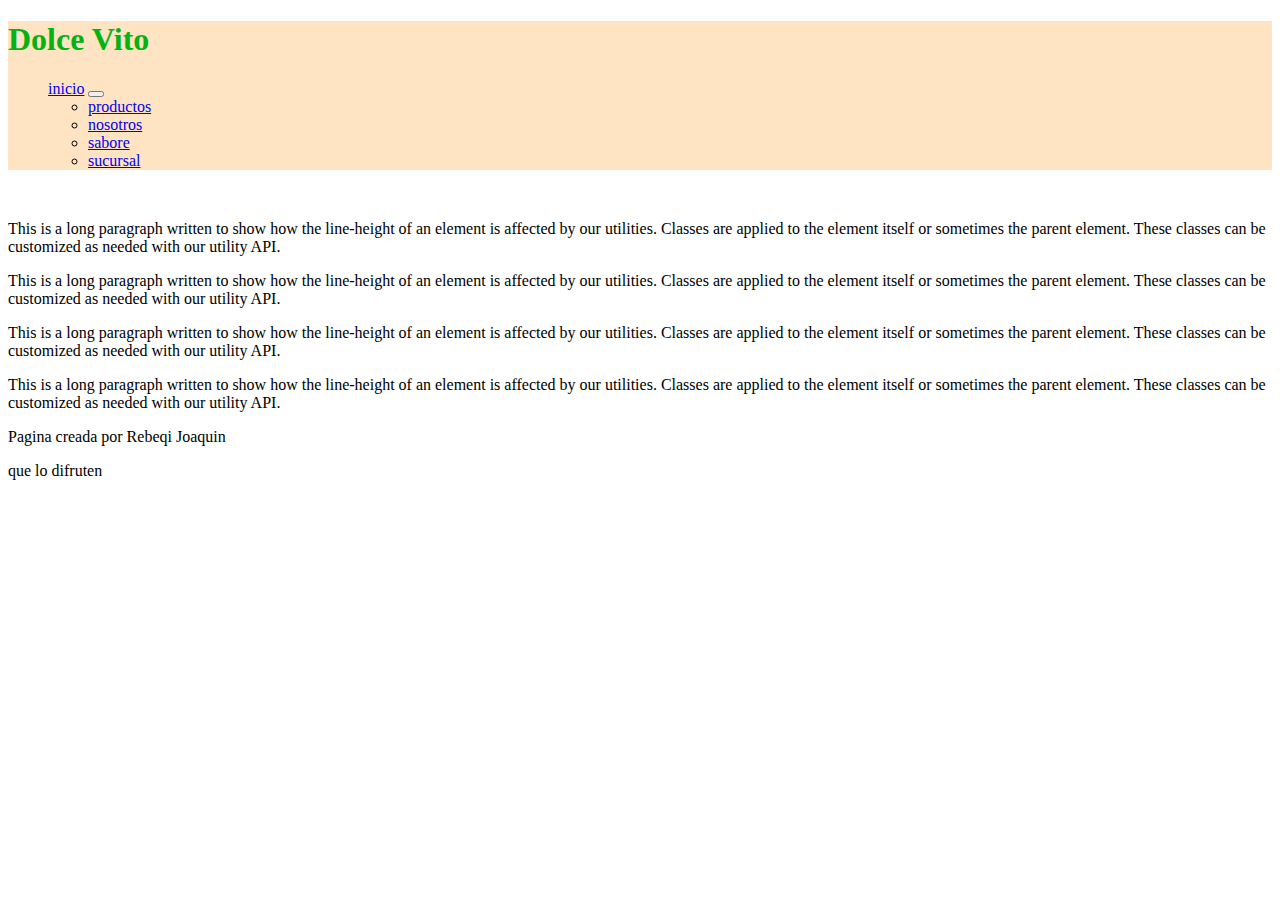
<file: index.html>
<!DOCTYPE html>
<html lang="es">
<head>
    <meta charset="UTF-8">
    <meta name="viewport" content="width=device-width, initial-scale=1.0">
    <title>Dolce Vito</title>
    <link rel="stylesheet" href="css/estilos.css">
    <link href="https://cdn.jsdelivr.net/npm/bootstrap@5.3.2/dist/css/bootstrap.min.css" rel="stylesheet" integrity="sha384-T3c6CoIi6uLrA9TneNEoa7RxnatzjcDSCmG1MXxSR1GAsXEV/Dwwykc2MPK8M2HN" crossorigin="anonymous">
</head>
<body>
    <header class="he">
    <h1 class="titulo" >Dolce Vito</h1>
    <nav>
    <ul >
        <nav class="navbar navbar-expand-lg .bg-advertencia-sutil">
            <div class="container-fluid">
            <a class="navbar-brand inicio" href="./index.html">inicio</a>
            <button class="navbar-toggler" type="button" data-bs-toggle="collapse" data-bs-target="#navbarSupportedContent" aria-controls="navbarSupportedContent" aria-expanded="false" aria-label="Toggle navigation">
                <span class="navbar-toggler-icon"></span>
            </button>
                <div class="collapse navbar-collapse" id="navbarSupportedContent">
                <ul class="navbar-nav me-auto mb-2 mb-lg-0">
                <li class="nav-item" class="bs-success-border-subtle">
                    <a class="nav-link active " aria-current="page" href="./html/productos.html">productos</a>
                </li>
                <li class="nav-item">
                    <a class="nav-link" href="./html/nosotros.html">nosotros</a>
                </li>
                <li class="nav-item">
                    <a class="nav-link active" aria-current="page" href="./html/sabores.html">sabore</a>
                </li><li class="nav-item">
                    <a class="nav-link active" aria-current="page" href="./html/sucursal.html">sucursal</a>
                </li>
                </ul>
        </div>
        </div>
    <ul>
    <nav>
    </header>
    <br>
    <main>
        <p class="lh-1">This is a long paragraph written to show how the line-height of an element is affected by our utilities. Classes are applied to the element itself or sometimes the parent element. These classes can be customized as needed with our utility API.</p>
        <p class="lh-sm">This is a long paragraph written to show how the line-height of an element is affected by our utilities. Classes are applied to the element itself or sometimes the parent element. These classes can be customized as needed with our utility API.</p>
        <p class="lh-base">This is a long paragraph written to show how the line-height of an element is affected by our utilities. Classes are applied to the element itself or sometimes the parent element. These classes can be customized as needed with our utility API.</p>
        <p class="lh-lg">This is a long paragraph written to show how the line-height of an element is affected by our utilities. Classes are applied to the element itself or sometimes the parent element. These classes can be customized as needed with our utility API.</p>
    </main>
    <script src="https://cdn.jsdelivr.net/npm/bootstrap@5.3.2/dist/js/bootstrap.bundle.min.js" integrity="sha384-C6RzsynM9kWDrMNeT87bh95OGNyZPhcTNXj1NW7RuBCsyN/o0jlpcV8Qyq46cDfL" crossorigin="anonymous"></script>
</body>
<footer>
    <p>Pagina creada por Rebeqi Joaquin</p>
    <p>que lo difruten</p>
</footer>
</html>
</file>
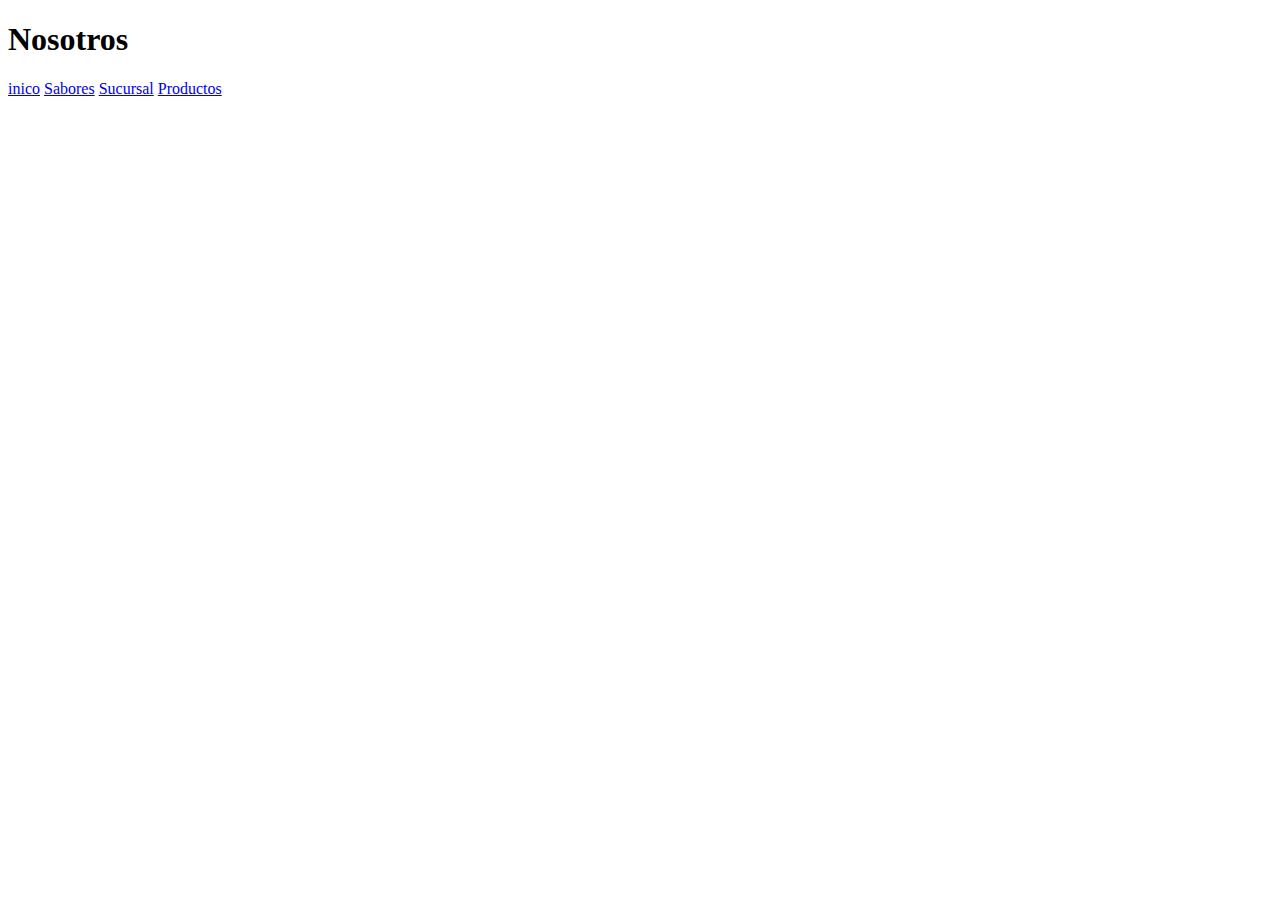
<file: html/nosotros.html>
<!DOCTYPE html>
<html lang="en">
<head>
    <meta charset="UTF-8">
    <meta name="viewport" content="width=device-width, initial-scale=1.0">
    <title>Nosotros</title>
    <link rel="stylesheet" href="../css/estilos.css">
</head>
<body>
    <header>
        <h1>Nosotros</h1>
        <a href="../index.html">inico</a>
        <a href="sabores.html">Sabores</a>
        <a href="sucursal.html">Sucursal</a>
        <a href="productos.html">Productos</a>
    </header>
</body>
</html>
</file>
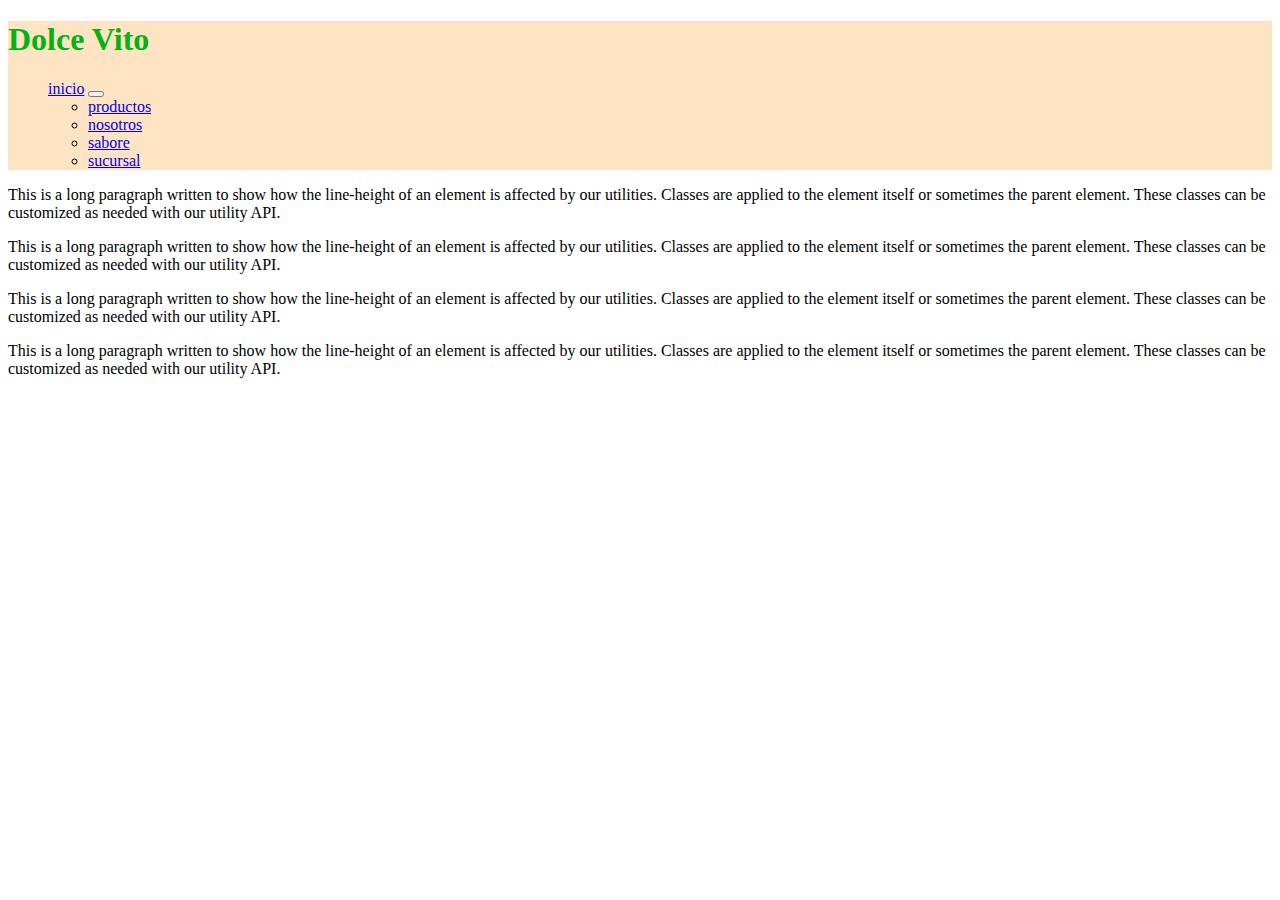
<file: html/productos.html>
<!DOCTYPE html>
<html lang="en">
<head>
    <meta charset="UTF-8">
    <meta name="viewport" content="width=device-width, initial-scale=1.0">
    <title>Productis</title>
    <link rel="stylesheet" href="../css/estilos.css">
    <link href="https://cdn.jsdelivr.net/npm/bootstrap@5.3.2/dist/css/bootstrap.min.css" rel="stylesheet" integrity="sha384-T3c6CoIi6uLrA9TneNEoa7RxnatzjcDSCmG1MXxSR1GAsXEV/Dwwykc2MPK8M2HN" crossorigin="anonymous">
</head>
<body>
    <header class="he">
        <h1 class="titulo" >Dolce Vito</h1>
        <nav>
        <ul >
            <nav class="navbar navbar-expand-lg .bg-advertencia-sutil">
                <div class="container-fluid">
                <a class="navbar-brand inicio" href="../index.html">inicio</a>
                <button class="navbar-toggler" type="button" data-bs-toggle="collapse" data-bs-target="#navbarSupportedContent" aria-controls="navbarSupportedContent" aria-expanded="false" aria-label="Toggle navigation">
                    <span class="navbar-toggler-icon"></span>
                </button>
                    <div class="collapse navbar-collapse" id="navbarSupportedContent">
                    <ul class="navbar-nav me-auto mb-2 mb-lg-0">
                    <li class="nav-item" class="bs-success-border-subtle">
                        <a class="nav-link active " aria-current="page" href="../html/productos.html">productos</a>
                    </li>
                    <li class="nav-item">
                        <a class="nav-link" href="../html/nosotros.html">nosotros</a>
                    </li>
                    <li class="nav-item">
                        <a class="nav-link active" aria-current="page" href="../html/sabores.html">sabore</a>
                    </li><li class="nav-item">
                        <a class="nav-link active" aria-current="page" href="../html/sucursal.html">sucursal</a>
                    </li>
                    </ul>
            </div>
            </div>
        <ul>
        <nav>
    </header>
    <main>
      <p class="lh-1">This is a long paragraph written to show how the line-height of an element is affected by our utilities. Classes are applied to the element itself or sometimes the parent element. These classes can be customized as needed with our utility API.</p>
      <p class="lh-sm">This is a long paragraph written to show how the line-height of an element is affected by our utilities. Classes are applied to the element itself or sometimes the parent element. These classes can be customized as needed with our utility API.</p>
      <p class="lh-base">This is a long paragraph written to show how the line-height of an element is affected by our utilities. Classes are applied to the element itself or sometimes the parent element. These classes can be customized as needed with our utility API.</p>
      <p class="lh-lg">This is a long paragraph written to show how the line-height of an element is affected by our utilities. Classes are applied to the element itself or sometimes the parent element. These classes can be customized as needed with our utility API.</p>
  </main>
    <script src="https://cdn.jsdelivr.net/npm/bootstrap@5.3.2/dist/js/bootstrap.bundle.min.js" integrity="sha384-C6RzsynM9kWDrMNeT87bh95OGNyZPhcTNXj1NW7RuBCsyN/o0jlpcV8Qyq46cDfL" crossorigin="anonymous"></script
</body>
</html>
</file>
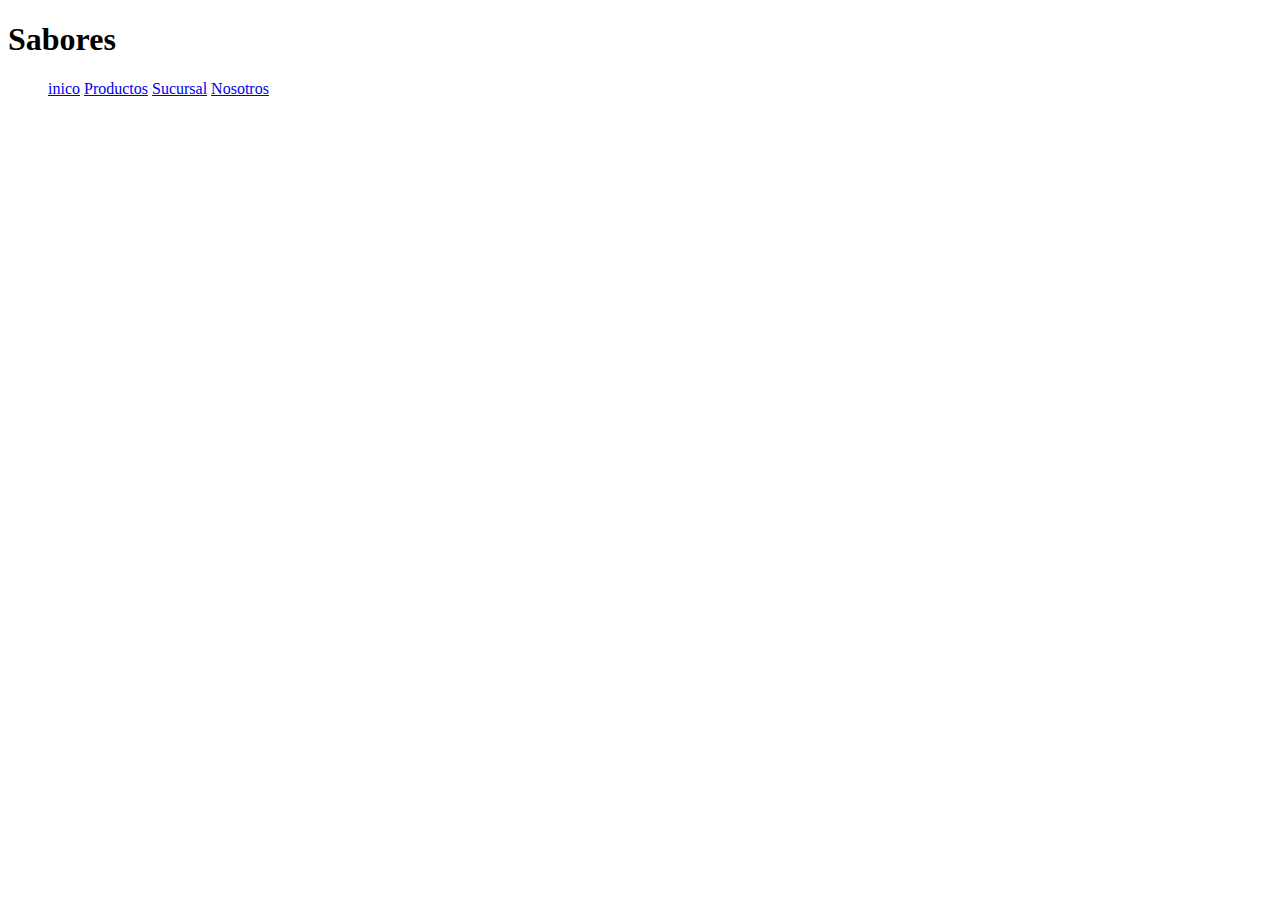
<file: html/sabores.html>
<!DOCTYPE html>
<html lang="en">
<head>
    <meta charset="UTF-8">
    <meta name="viewport" content="width=device-width, initial-scale=1.0">
    <title>Sabores</title>
    <link rel="stylesheet" href="../css/estilos.css">
</head>
<body>
    <header>
        <h1>Sabores</h1>
    <ul>
        <a href="../index.html">inico</a>
        <a href="productos.html">Productos</a>
        <a href="sucursal.html">Sucursal</a>
        <a href="nosotros.html">Nosotros</a>
    </ul>
    </header>
</body>
</html>
</file>
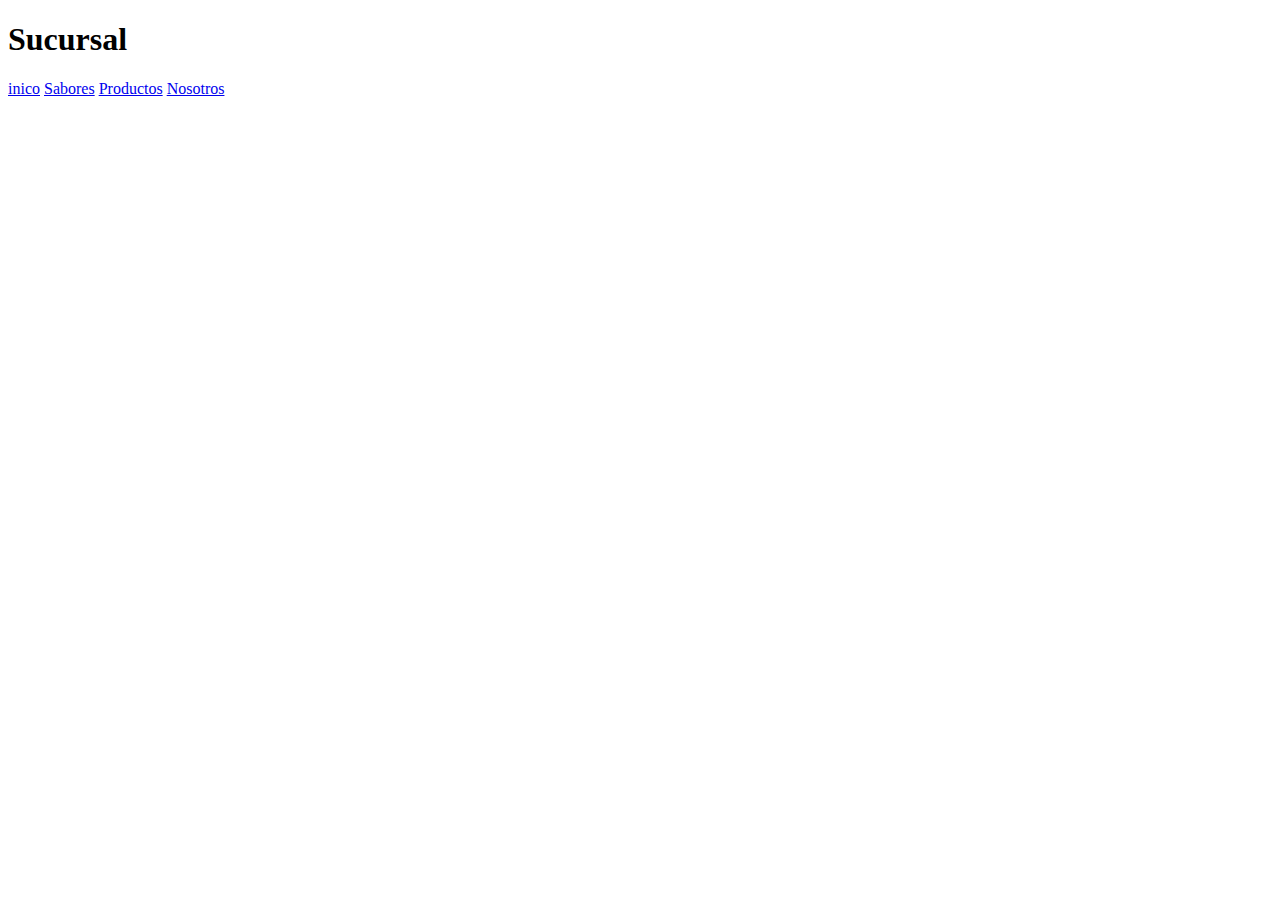
<file: html/sucursal.html>
<!DOCTYPE html>
<html lang="en">
<head>
    <meta charset="UTF-8">
    <meta name="viewport" content="width=device-width, initial-scale=1.0">
    <title>Sucursal</title>
    <link rel="stylesheet" href="../css/estilos.css">
</head>
<body>
    <header>
        <h1>Sucursal</h1>
        <a href="../index.html">inico</a>
        <a href="sabores.html">Sabores</a>
        <a href="productos.html">Productos</a>
        <a href="nosotros.html">Nosotros</a>
    </header>
</body>
</html>
</file>
<file: css/estilos.css>
.he{
    background-color:bisque;
}
.titulo{
    color: rgb(3, 179, 17);
    background-color: bisque;
}
</file>
